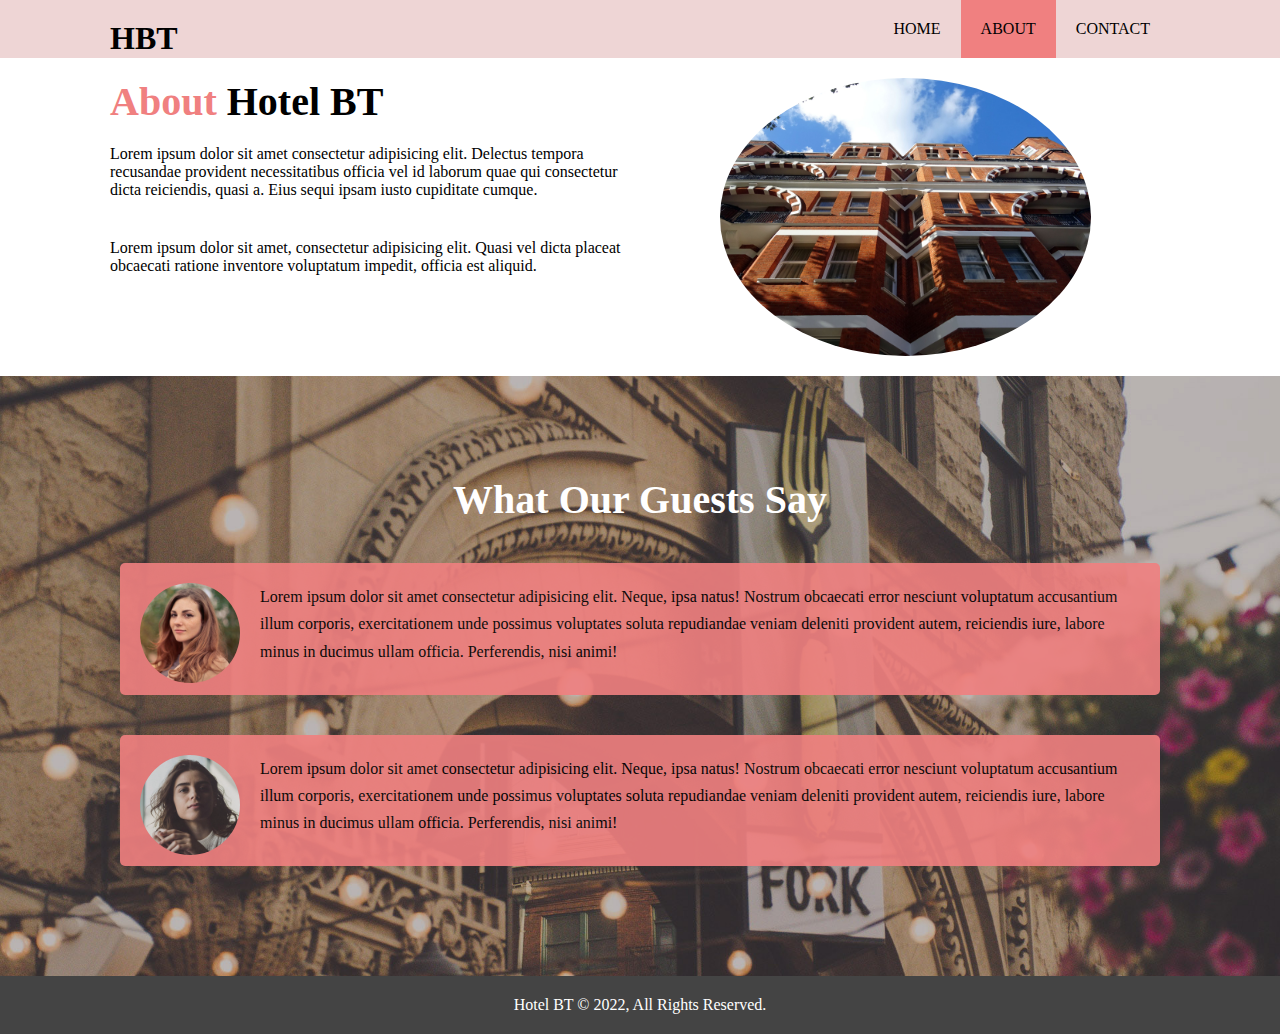
<file: about.html>
<!DOCTYPE html>
<html lang="en">
<head>
    <meta charset="UTF-8">
    <meta http-equiv="X-UA-Compatible" content="IE=edge">
    <meta name="viewport" content="width=device-width, initial-scale=1.0">
    <title>About</title>
    <link rel="stylesheet" href="./style.css">
</head>
<body>
    <header>
        <nav id="navbar">
            <div class="container">
                <h1 class="logo">HBT</h1>
                <ul>
                    <li ><a href="index.html">home</a></li>
                    <li><a class="current" href="about.html">about</a></li>
                    <li><a href="contact.html">contact</a></li>
                </ul>
            </div>
        </nav>
    </header>
<section id="about-info">
    <div class="container">
        <div class="info-left">
            <h1 class="l-heading"><span class="text-color">About</span> Hotel BT</h1>
            <p>Lorem ipsum dolor sit amet consectetur adipisicing elit. Delectus tempora recusandae provident necessitatibus officia vel id laborum quae qui consectetur dicta reiciendis, quasi a. Eius sequi ipsam iusto cupiditate cumque.</p>
            <p>Lorem ipsum dolor sit amet, consectetur adipisicing elit. Quasi vel dicta placeat obcaecati ratione inventore voluptatum impedit, officia est aliquid.</p>
        </div>
        <div class="info-right">
            <img src="./image_resources/photo-2.jpg" alt="hotel">
        </div>
    </div>
</section>
<div class="clr"></div>

<section id="testimonials">
    <div class="container">
        <h2 class="l-heading">What Our Guests Say</h2>
        <div class="testimonial">
            <img src="./image_resources/person-1.jpg" alt="sam">
            <p>Lorem ipsum dolor sit amet consectetur adipisicing elit. Neque, ipsa natus! Nostrum obcaecati error nesciunt voluptatum accusantium illum corporis, exercitationem unde possimus voluptates soluta repudiandae veniam deleniti provident autem, reiciendis iure, labore minus in ducimus ullam officia. Perferendis, nisi animi!</p>
        </div>
        <div class="testimonial">
            <img src="./image_resources/person-2.jpg" alt="sam">
            <p>Lorem ipsum dolor sit amet consectetur adipisicing elit. Neque, ipsa natus! Nostrum obcaecati error nesciunt voluptatum accusantium illum corporis, exercitationem unde possimus voluptates soluta repudiandae veniam deleniti provident autem, reiciendis iure, labore minus in ducimus ullam officia. Perferendis, nisi animi!</p>
        </div>
    </div>
</section>

 


    <footer id="footer">
        <p>Hotel BT &copy; 2022, All Rights Reserved.</p>

    </footer>
</body>
</html>
</file>
<file: style.css>
*{
    padding: 0;
    margin: 0;
    box-sizing: border-box;
}

.container {
margin: auto;
max-width: 1100px;
overflow: auto;
padding: 0 20px;
}

 a {
    text-decoration: none;
    color: black;
}

#navbar {
    background:rgb(238, 213, 213);
    overflow: auto;
}

h1.logo {
    float: left;
    padding-top: 20px;
}


#navbar ul {
    list-style: none;
    float: right;
}

#navbar ul li {
    text-transform: uppercase;
    float: left;
   
}

#navbar ul li a {
    display: block;
    padding: 20px;
    text-align: center;
}

#navbar ul li a:hover,
#navbar ul li a.current {
    background: lightcoral;
}

/* showcase  */

#showcase {
    background: url('./image_resources/showcase.jpg') no-repeat center center/cover;
    height: 600px;
}

#showcase .showcase-content {
    color: white;
    text-align: center;
    padding-top: 170px;
}

#showcase .showcase-content h1 {
font-size: 60px;
line-height: 1.2em;
padding-bottom: 20px;
}

.text-color {
    color: lightcoral;
}

.text-size {
    font-size: 20px;
}

#showcase .showcase-content p {
    padding-bottom: 20px;
    line-height: 1.7em;
}

.btn {
    display: inline-block;
    font-size: 18px;
    color: white;
    background: black;
    padding: 13px 20px;
    border: none;
    cursor: pointer;
    margin-bottom: 20px;
}

.btn:hover {
    background: lightcoral;
    color: black;
}

.btn-light {
    background: #f4f4f4;
    color: #333;
}

.bg-dark {
    background: #333;
    color: #fff;
}

/*  Info  */

#home-info {
    height: 400px;
}

#home-info .info-img {
    float: left;
    width: 50%;
    background: url('./image_resources/photo-1.jpg') no-repeat;
    min-height: 100%;
}

#home-info .info-content {
    float: right;    
    width: 50%;
    height: 100%;
    text-align: center;
    overflow: hidden;
    padding-bottom: 20px;
}
#home-info .info-content h2 {
    margin-top: 20px;
    padding: 20px;
}

#home-info .info-content p {
    line-height: 1.7em;
    padding: 20px;
}
.clr {
    clear: both;
}

/*  features  */

.box {
    float: left;
    width: 33.3%;
    padding: 50px;
    text-align: center;
}

.box i {
    margin-bottom: 10px;
}

/*  about info  */

#about-info .info-left {
    padding: 20px 0;
    float: left;
    width: 50%;
    min-height: 100%;
}
#about-info .info-left p {
    padding: 20px 0;
}

#about-info .info-right {
    float: right;
    width: 50%;
    min-height: 100%;
}
#about-info .info-right img {
    display: block;
    padding: 20px 0;
    margin: auto;
    width: 70%;
    border-radius: 50%;
}
.l-heading {
    font-size: 40px;
}

/* testimonials  */
#testimonials {
    height: 600px;
    background: url('./image_resources/test-bg.jpg') no-repeat center center/cover;
    padding: 100px;
}
#testimonials .testimonial {
    background-color: lightcoral;
    padding: 20px;
    margin-bottom: 40px;
    border-radius: 5px;
    opacity: 0.9;
}
#testimonials h2 {
    color: #fff;
    text-align: center;
    padding-bottom: 40px;
}
#testimonials .testimonial p {
    line-height: 1.7em;
    padding-bottom: 10px;
}
#testimonials .testimonial img {
    width: 100px;
    float: left;
    margin-right: 20px;
    border-radius: 50%;
}
/*  Contact Form  */

#contact-form .form-group {
    margin-bottom: 20px;  
}
#contact-form h1,
#contact-form p {
    margin: 20px 0;
}
#contact-form label {
    display: block;
    margin-bottom: 5px;
}

#contact-form input,
#contact-form textarea {
    width: 100%;
    padding: 10px;
    border: 1px #ddd solid;
}

#contact-form textarea {
    height: 200px;
}

#contact-form input:focus,
#contact-form textarea:focus {
    outline: none;
    border-color: lightblue;

}

/*  footer  */

#footer {
    text-align: center;
    background: #444;
    color: #fff;
    padding: 20px;
}
</file>
